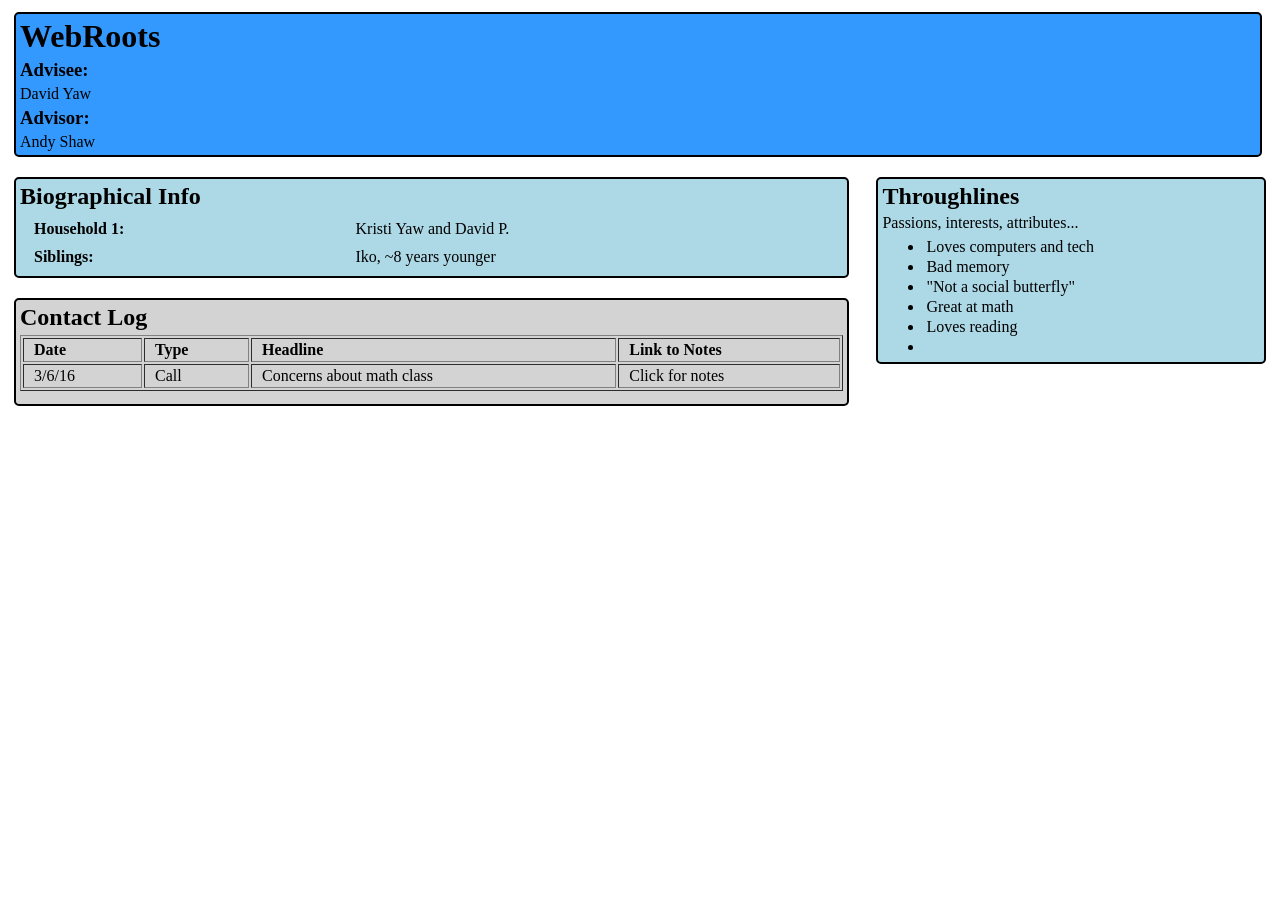
<file: index.html>
<!DOCTYPE HTML>

<html>
	<head>	
		<link type="text/css" rel="stylesheet" href="stylesheet.css"/>
		<script type="text/javascript" src="script.js"></script>
		<title>WebRoots Template</title>
	</head>
	<body>
		<div id="header">
			<h1>WebRoots</h1>
			<h3>Advisee: </h3><p>David Yaw</p>
			<h3>Advisor: </h3><p>Andy Shaw</p>
		</div>
		
		<div id="bioinfo">
			<h2>Biographical Info</h2>
			<table>
				<tbody>
					<tr>
						<td><h4>Household 1:</h4></td><td><p>Kristi Yaw and David P.</p></td>
					</tr>
					<tr>
						<td><h4>Siblings:</h4></td><td><p>Iko, ~8 years younger</p></td>
					</tr>
				</tbody>
			</table>
		</div>
		<div id="throughlines">
			<h2>Throughlines</h2>
			<p>Passions, interests, attributes...</p>
			<ul>
				<li><p>Loves computers and tech</p></li>
				<li><p>Bad memory</p></li>
				<li><p>"Not a social butterfly"</p></li>
				<li><p>Great at math</p></li>
				<li><p>Loves reading</p></li>
				<li><p></p></li>
			</ul>
		</div>
		<div id="contactlog">
			<h2>Contact Log</h2>
			<table border = "1px" cellpadding = "5">
				<thead>
					<tr>
						<th>Date</th><th>Type</th><th>Headline</th><th>Link to Notes</th>
					</tr>
				</thead>
				<tbody>
					<tr>
						<td>3/6/16</td><td>Call</td><td>Concerns about math class</td><td>Click for notes</td>
					</tr>
				</tbody>
			</table>
		</div>
	</body>
	
</html>
</file>
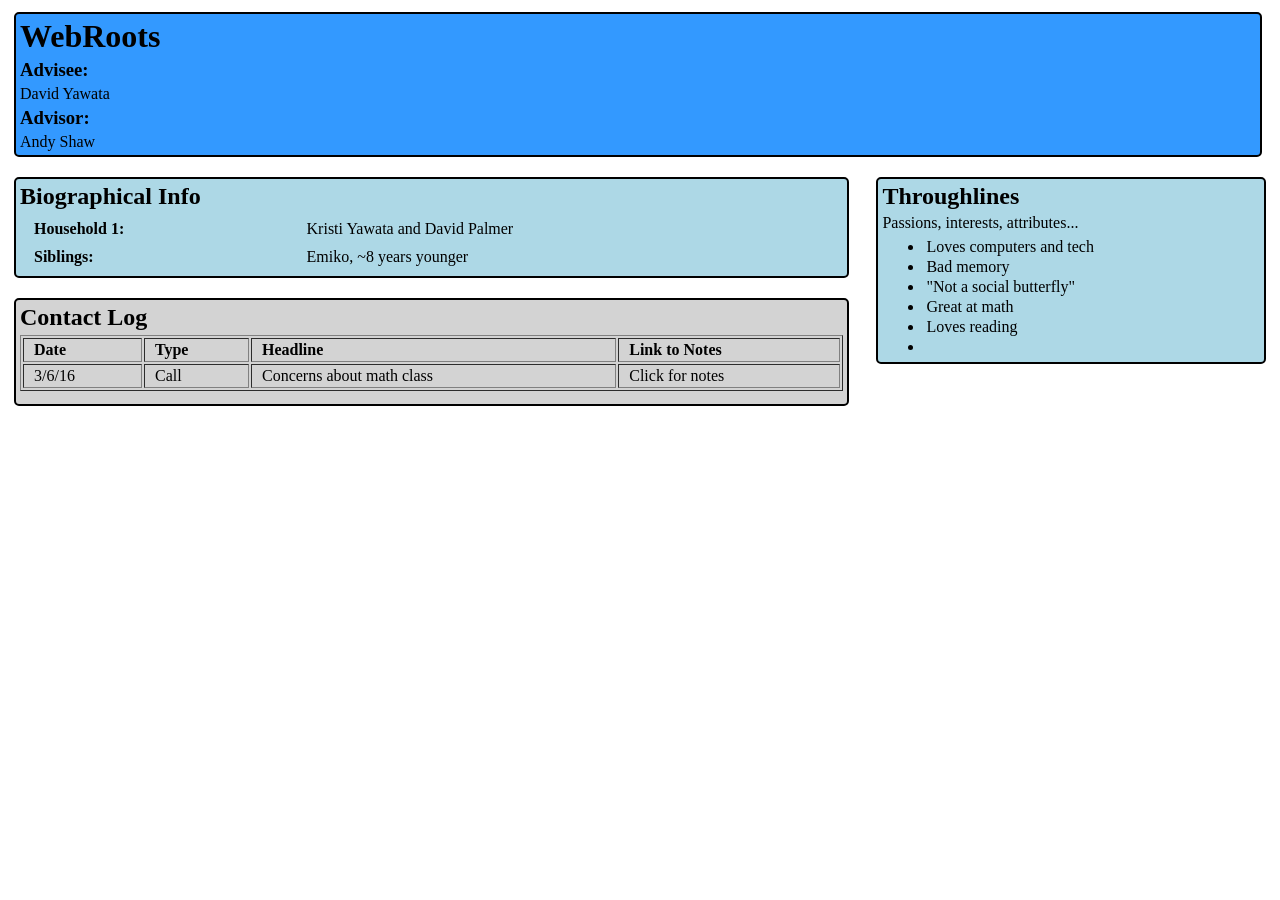
<file: template.html>
<!DOCTYPE HTML>

<html>
	<head>	
		<link type="text/css" rel="stylesheet" href="stylesheet.css"/>
		<script type="text/javascript" src="script.js"></script>
		<title>WebRoots Template</title>
	</head>
	<body>
		<div id="header">
			<h1>WebRoots</h1>
			<h3>Advisee: </h3><p>David Yawata</p>
			<h3>Advisor: </h3><p>Andy Shaw</p>
		</div>
		
		<div id="bioinfo">
			<h2>Biographical Info</h2>
			<table>
				<tbody>
					<tr>
						<td><h4>Household 1:</h4></td><td><p>Kristi Yawata and David Palmer</p></td>
					</tr>
					<tr>
						<td><h4>Siblings:</h4></td><td><p>Emiko, ~8 years younger</p></td>
					</tr>
				</tbody>
			</table>
		</div>
		<div id="throughlines">
			<h2>Throughlines</h2>
			<p>Passions, interests, attributes...</p>
			<ul>
				<li><p>Loves computers and tech</p></li>
				<li><p>Bad memory</p></li>
				<li><p>"Not a social butterfly"</p></li>
				<li><p>Great at math</p></li>
				<li><p>Loves reading</p></li>
				<li><p></p></li>
			</ul>
		</div>
		<div id="contactlog">
			<h2>Contact Log</h2>
			<table border = "1px" cellpadding = "5">
				<thead>
					<tr>
						<th>Date</th><th>Type</th><th>Headline</th><th>Link to Notes</th>
					</tr>
				</thead>
				<tbody>
					<tr>
						<td>3/6/16</td><td>Call</td><td>Concerns about math class</td><td>Click for notes</td>
					</tr>
				</tbody>
			</table>
		</div>
	</body>
	
</html>
</file>
<file: stylesheet.css>
*{
	margin: 2px;
	}

th{
    text-align: left;
	padding: 2px 10px 2px 10px;

}

td{
	text-align: left;
	padding: 2px 10px 2px 10px;
}

div{
    border: 2px solid black;
    border-radius: 5px;
    margin: 10px;
    }

#header{
    background-color: #3399ff;
   display: flex;
   flex-direction: column;
    min-height: 20px;     
    width: 97.5%;
    text-align: left;
    padding: 2px;
    }

#bioinfo{
    background-color: lightblue;
   display: flex;
   flex-direction: column;
    min-height: 20px; 
    width: 65%;
    text-align: left;
    padding: 2px;
    float: left;
    }


#throughlines{
    background-color: lightblue;
    width: 30%;
    text-align: left;
    padding: 2px;
    float: right;
    display: flex;
    flex-direction: column;
    min-height: 20px; 
    }
    
#contactlog{
    background-color: lightgrey;
    display: flex;
    flex-direction: column;
    min-height: 100px;     
    width: 65%;
    text-align: left;
    padding: 2px;
    float: left;
    }
</file>
